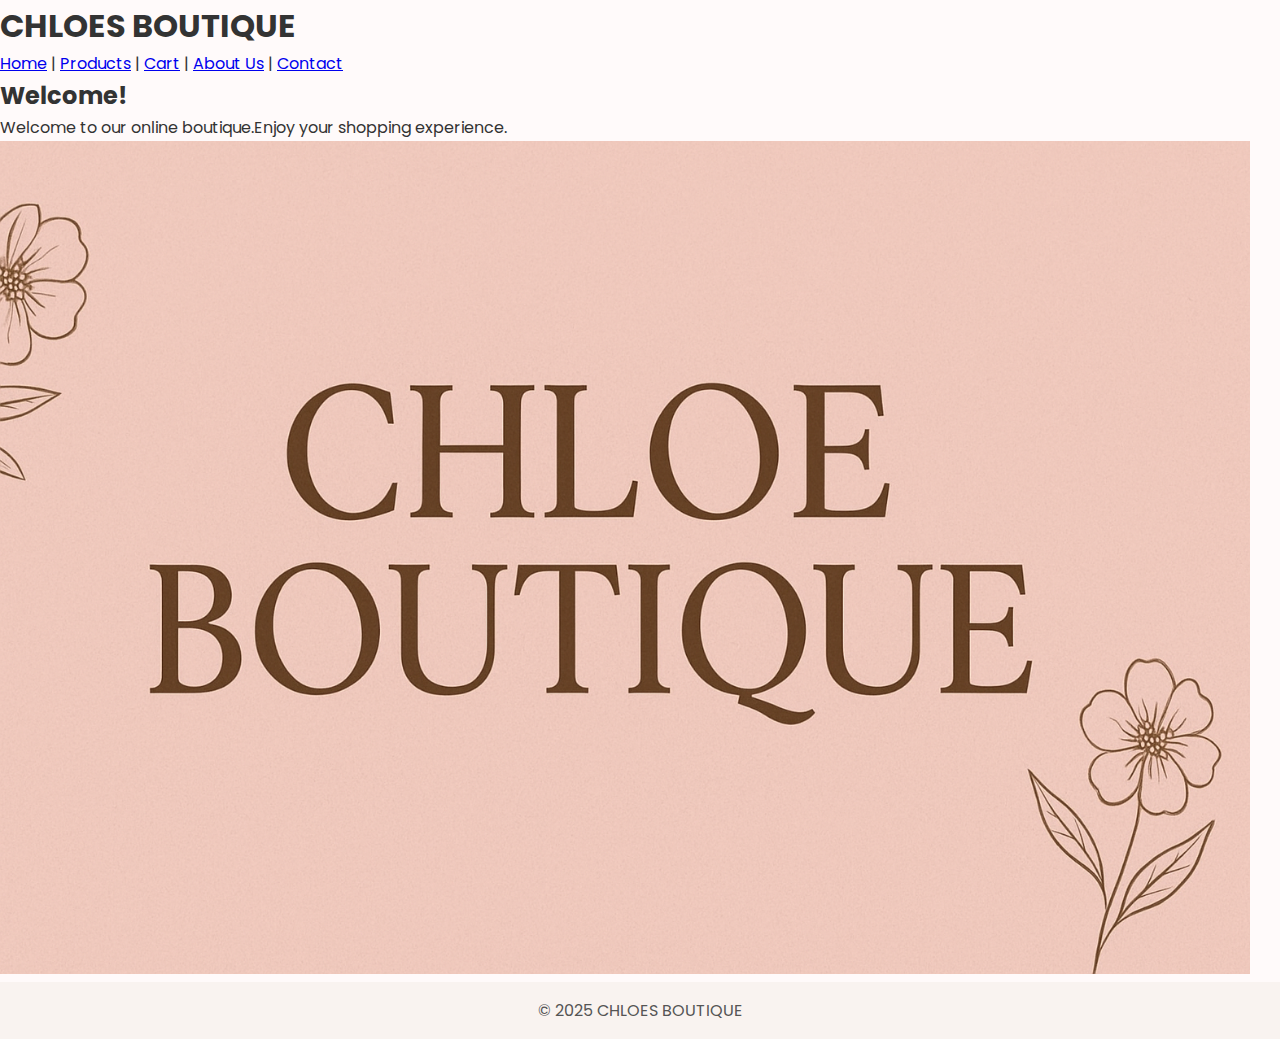
<file: index.html>
<!DOCTYPE html>
<html lang="en">
<head>
    <meta charset="UTF-8">
    <meta name="viewport" content="width=device-width, initial-scale=1.0">
    <title> Home - CHLOES BOUTIQUE </title>
</head>
<body>
    <header>
        <h1>CHLOES BOUTIQUE</h1>
        <nav>
            <link rel="stylesheet"href="style.css">
            <a href="index.html">Home</a> |
            <a href="products.html">Products</a> |
            <a href="cart.html">Cart</a> |
            <a href="about.html">About Us</a> |
            <a href="contact.html">Contact</a>
        </nav>
    </header>
    <main>
        <h2>Welcome!</h2>
            <p>Welcome to our online boutique.Enjoy your shopping experience.</p>
            <img src="Chloe Boutique Banner Design.png" alt="shopping Banner" width="1250">
        
    </main>
    <footer>
        <p>&copy; 2025 CHLOES BOUTIQUE</p>
    </footer>
    
</body>
</html>
</file>
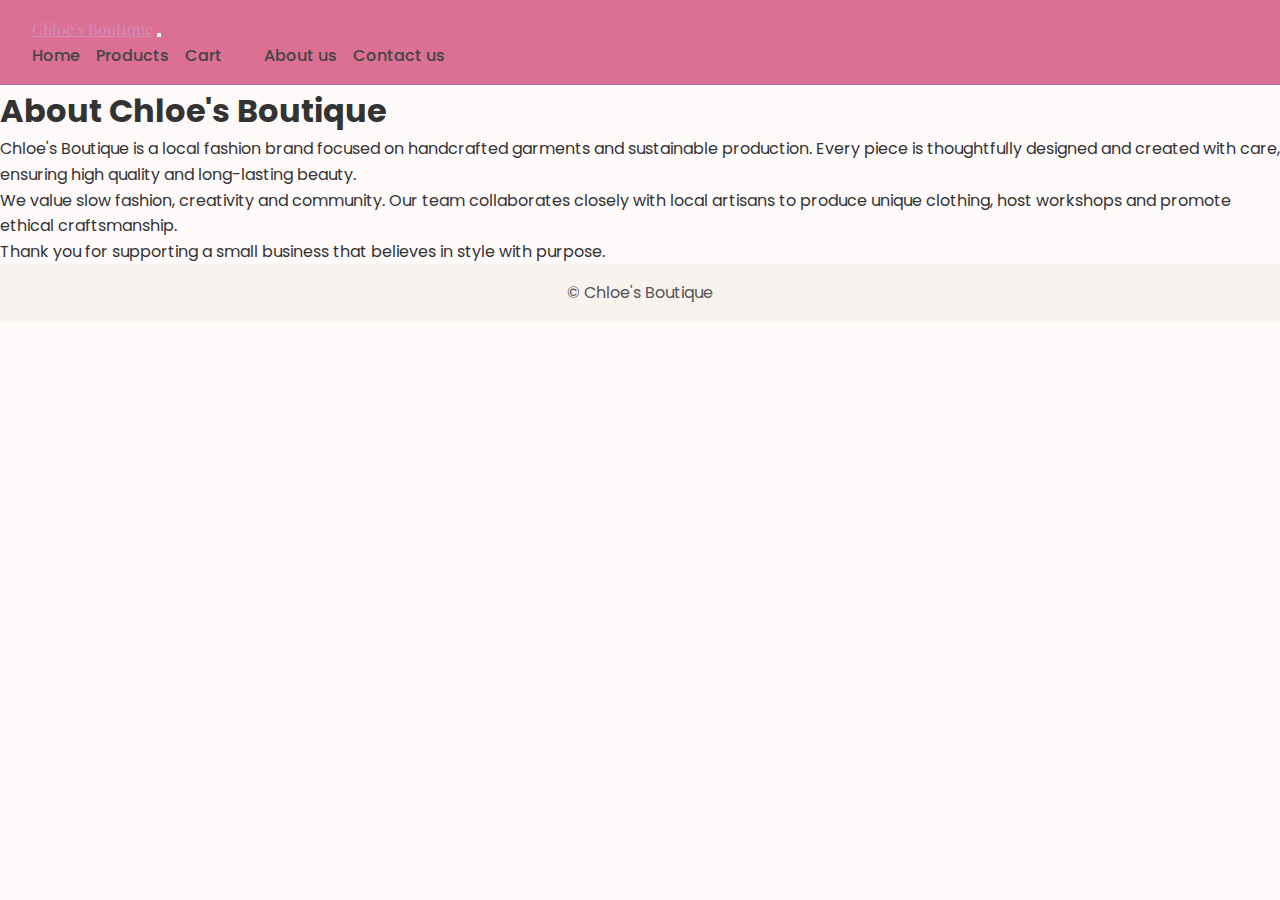
<file: about.html>
<!DOCTYPE html>
<html lang="en">
<head>
  <meta charset="utf-8">
  <meta name="viewport" content="width=device-width, initial-scale=1">

  <title>About Us — Chloe's Boutique</title>

  <!-- SEO -->
  <meta name="description" content="Learn about Chloe’s Boutique – our story, mission, sustainable fashion and artisan craftsmanship.">
  <link rel="canonical" href="https://st10492251.github.io/CHLOES-BOUTIQUE/about.html">

  <!-- OpenGraph for Social Preview -->
  <meta property="og:title" content="About Chloe’s Boutique">
  <meta property="og:description" content="Discover Chloe’s Boutique and our handcrafted, sustainably made garments.">
  <meta property="og:type" content="website">
  <meta property="og:image" content="images/logo.png">

  <!-- Styles & Script -->
  <link rel="stylesheet" href="style.css">
  <script defer src="script.js"></script>
</head>

<body class="about-page">

  <!-- HEADER -->
  <header class="header">
  <div class="container header-inner">

    <a class="logo" href="index.html">Chloe's Boutique</a>

    <button class="nav-toggle" id="navToggle">
      <i class="fa fa-bars"></i>
    </button>

    <nav class="nav" id="navMenu">
      <ul class="nav-list">
        <li><a href="index.html">Home</a></li>
        <li><a href="products.html">Products</a></li>
        <li><a href="cart.html">Cart <span class="cart-badge"></span></a></li>
        <li><a href="about.html">About us</a></li>
        <li><a href="contact.html">Contact us</a></li>
      </ul>
    </nav>

  </div>
</header>


  <!-- MAIN CONTENT -->
  <main class="container about-section">
    <h1>About Chloe's Boutique</h1>

    <div class="about-card">
      <p>
        Chloe's Boutique is a local fashion brand focused on handcrafted garments and sustainable production.
        Every piece is thoughtfully designed and created with care, ensuring high quality and long-lasting beauty.
      </p>

      <p>
        We value slow fashion, creativity and community. Our team collaborates closely with local artisans to produce
        unique clothing, host workshops and promote ethical craftsmanship.
      </p>

      <p>
        Thank you for supporting a small business that believes in style with purpose.
      </p>
    </div>
  </main>

  <!-- FOOTER -->
  <footer class="site-footer">
    <div class="container">
      <p>&copy; <span id="year"></span> Chloe's Boutique</p>
    </div>
  </footer>

</body>
</html>
</file>
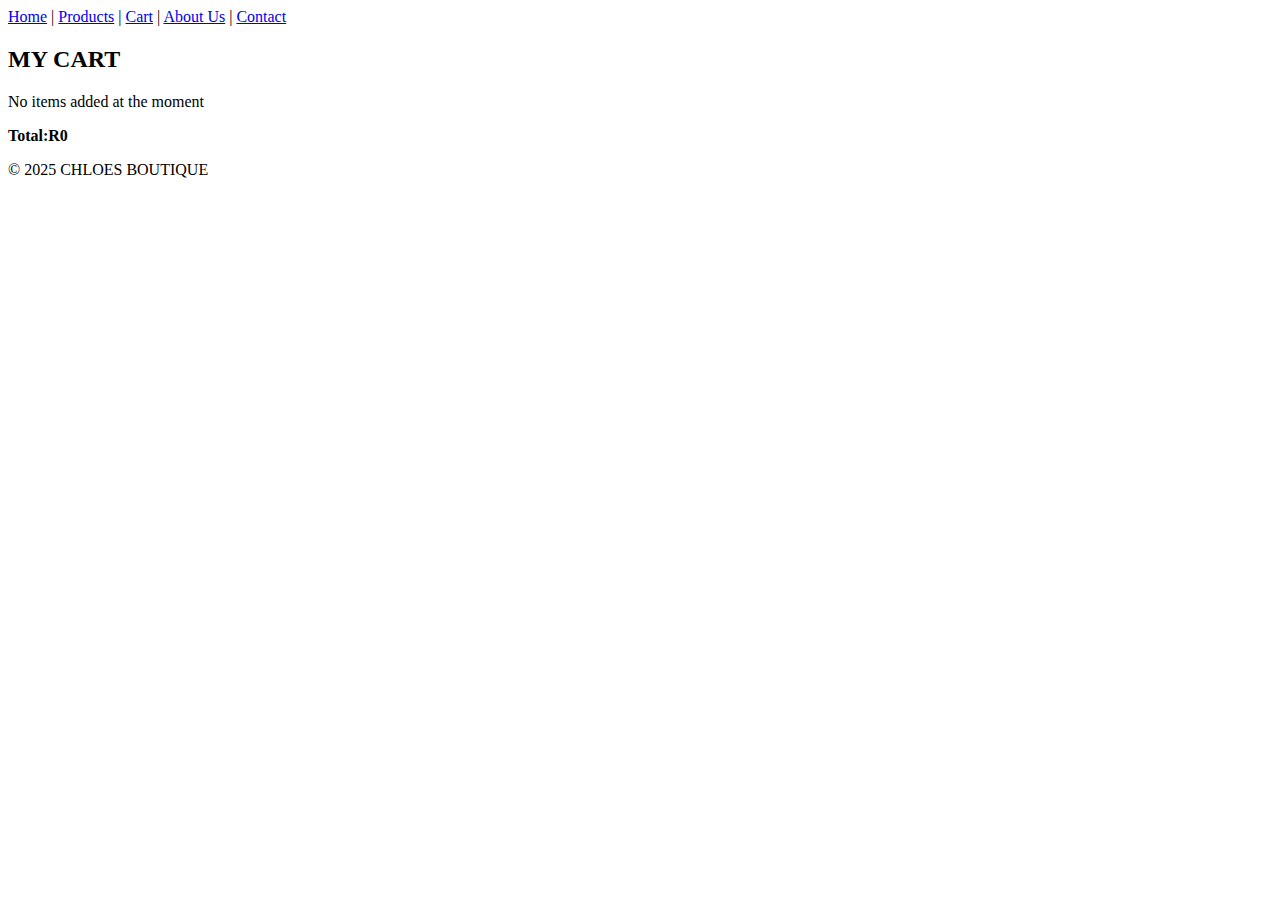
<file: cart.html>
<!DOCTYPE html>
<html lang="en">
<head>
    <meta charset="UTF-8">
    <meta name="viewport" content="width=device-width, initial-scale=1.0">
    <title>Cart - CHLOES BOUTIQUE</title>
</head>
<body>
    <header> 
        <nav>
        <a href="index.html">Home</a> |
        <a href="products.html">Products</a> |
        <a href="cart.html">Cart</a> |
        <a href="about.html">About Us</a> |
        <a href="contact.html">Contact</a>
    
        </nav>
    </header>
    <main>
        <h2>MY CART</h2>
        <p>No items added at the moment</p>

        <p><strong>Total:R0</strong></p>
    </main>
    <footer>
        <p>&copy; 2025 CHLOES BOUTIQUE</p>
    </footer>
    
</body>
</html>
</file>
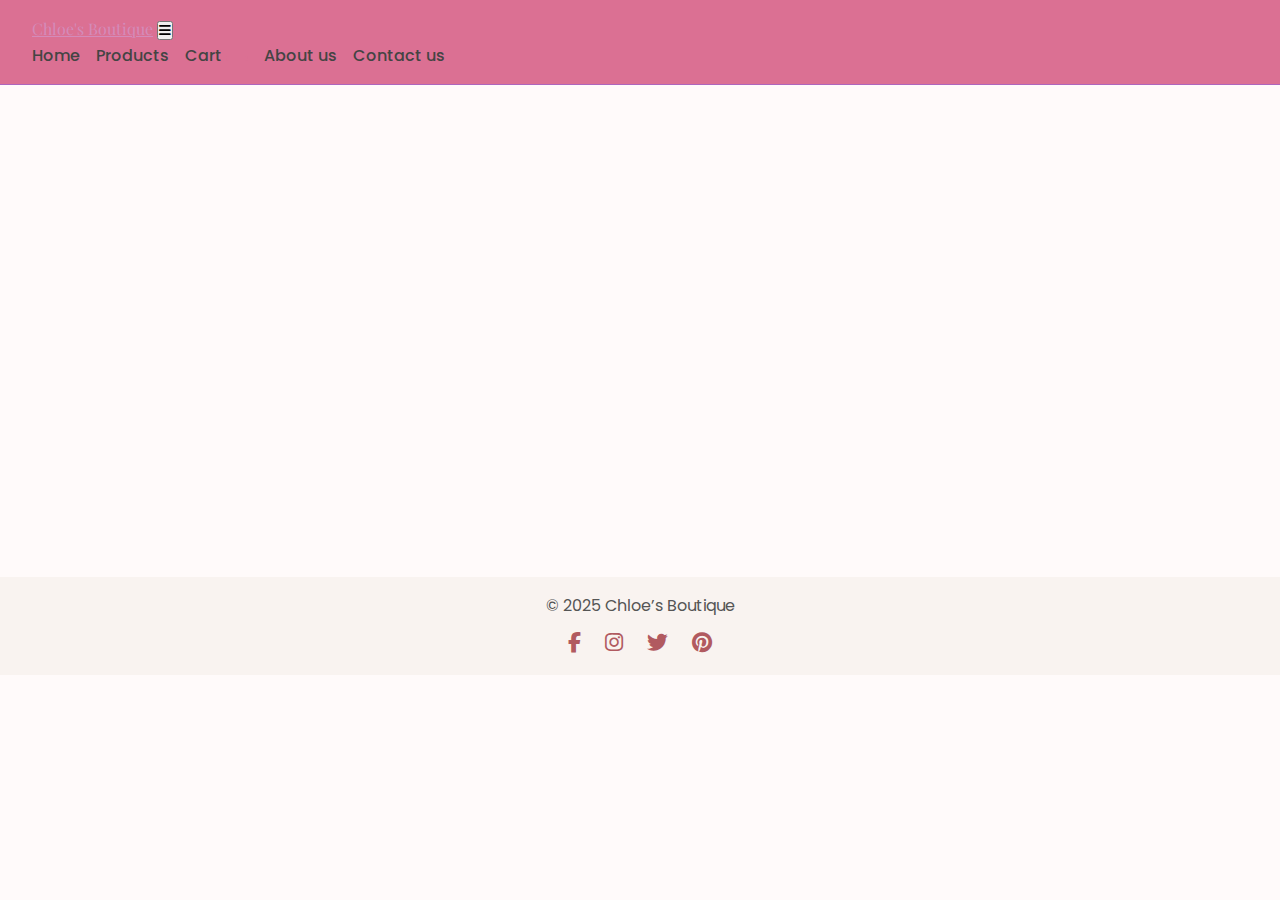
<file: contact.html>
<!DOCTYPE html>
<html lang="en">
<head>
  <meta charset="UTF-8" />
  <meta name="viewport" content="width=device-width, initial-scale=1.0" />
  <title>Contact Us — Chloe's Boutique</title>

  <!-- SEO -->
  <meta name="description" content="Contact Chloe’s Boutique for enquiries about orders, products, or support.">
  <link rel="canonical" href="https://st10492251.github.io/CHLOES-BOUTIQUE/contact.html">

  <!-- Social Media Preview -->
  <meta property="og:title" content="Contact Chloe’s Boutique">
  <meta property="og:description" content="Have a question? Get in touch with Chloe’s Boutique.">
  <meta property="og:type" content="website">
  <meta property="og:image" content="images/logo.png">

  <!-- CSS -->
  <link rel="stylesheet" href="style.css" />
  <link rel="stylesheet" href="https://cdnjs.cloudflare.com/ajax/libs/font-awesome/6.6.0/css/all.min.css">

  <!-- Script -->
  <script defer src="script.js"></script>

</head>

<body class="contact-page">

  <!-- HEADER -->
  
    <header class="header">
  <div class="container header-inner">

    <a class="logo" href="index.html">Chloe's Boutique</a>

    <button class="nav-toggle" id="navToggle">
      <i class="fa fa-bars"></i>
    </button>

    <nav class="nav" id="navMenu">
      <ul class="nav-list">
        <li><a href="index.html">Home</a></li>
        <li><a href="products.html">Products</a></li>
        <li><a href="cart.html">Cart <span class="cart-badge"></span></a></li>
        <li><a href="about.html">About us</a></li>
        <li><a href="contact.html">Contact us</a></li>
      </ul>
    </nav>

  </div>
</header>


  <!-- CONTACT FORM -->
  <section class="form-section fade-in container">
    <h2>Contact Us</h2>

    <form id="contactForm" class="contact-form">
      <label for="name">Full Name</label>
      <input type="text" id="name" required>

      <label for="email">Email</label>
      <input type="email" id="email" required>

      <label for="message">Message</label>
      <textarea id="message" required></textarea>

      <button type="submit" class="btn">Send Message</button>
    </form>
  </section>

  <!-- FOOTER -->
  <footer class="site-footer">
    <p>&copy; 2025 Chloe’s Boutique</p>

    <div class="social-icons">
      <a href="https://facebook.com" target="_blank"><i class="fab fa-facebook-f"></i></a>
      <a href="https://instagram.com" target="_blank"><i class="fab fa-instagram"></i></a>
      <a href="https://twitter.com" target="_blank"><i class="fab fa-twitter"></i></a>
      <a href="https://pinterest.com" target="_blank"><i class="fab fa-pinterest"></i></a>
    </div>
  </footer>

</body>
</html>
</file>
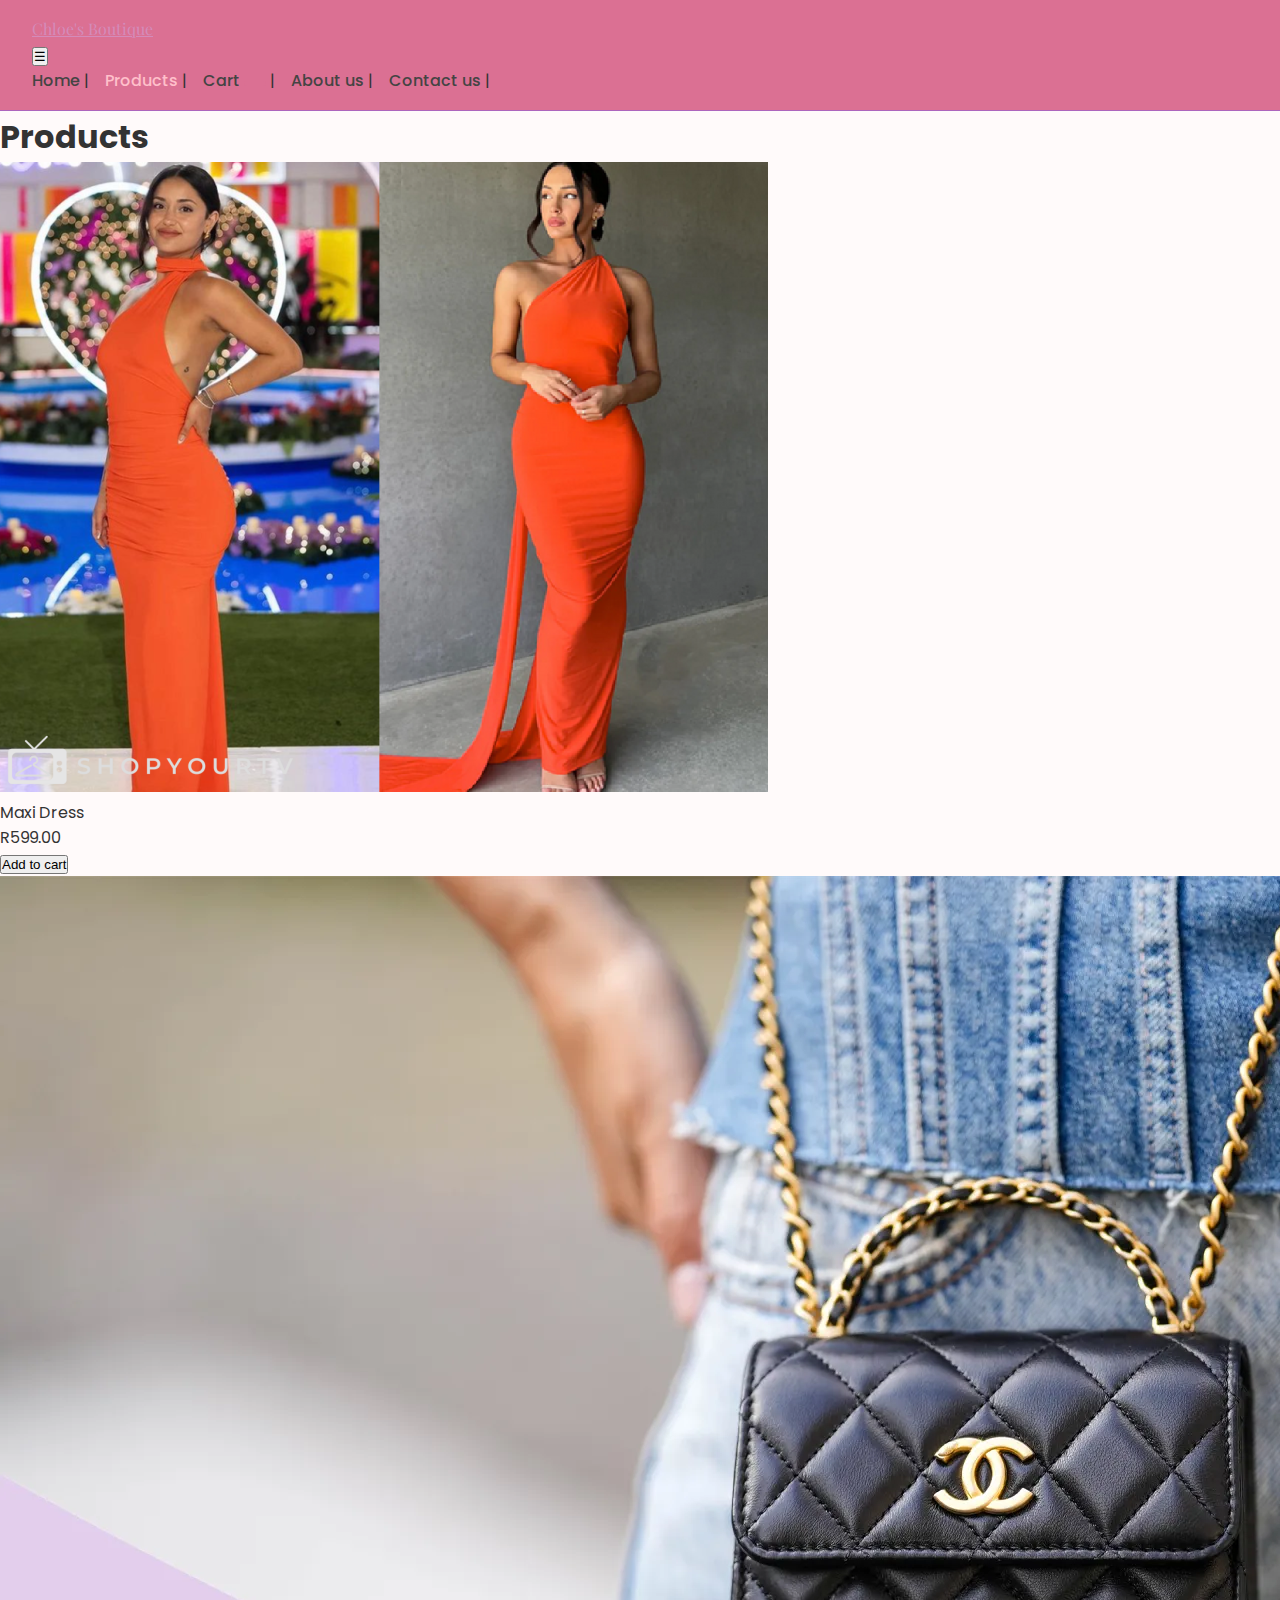
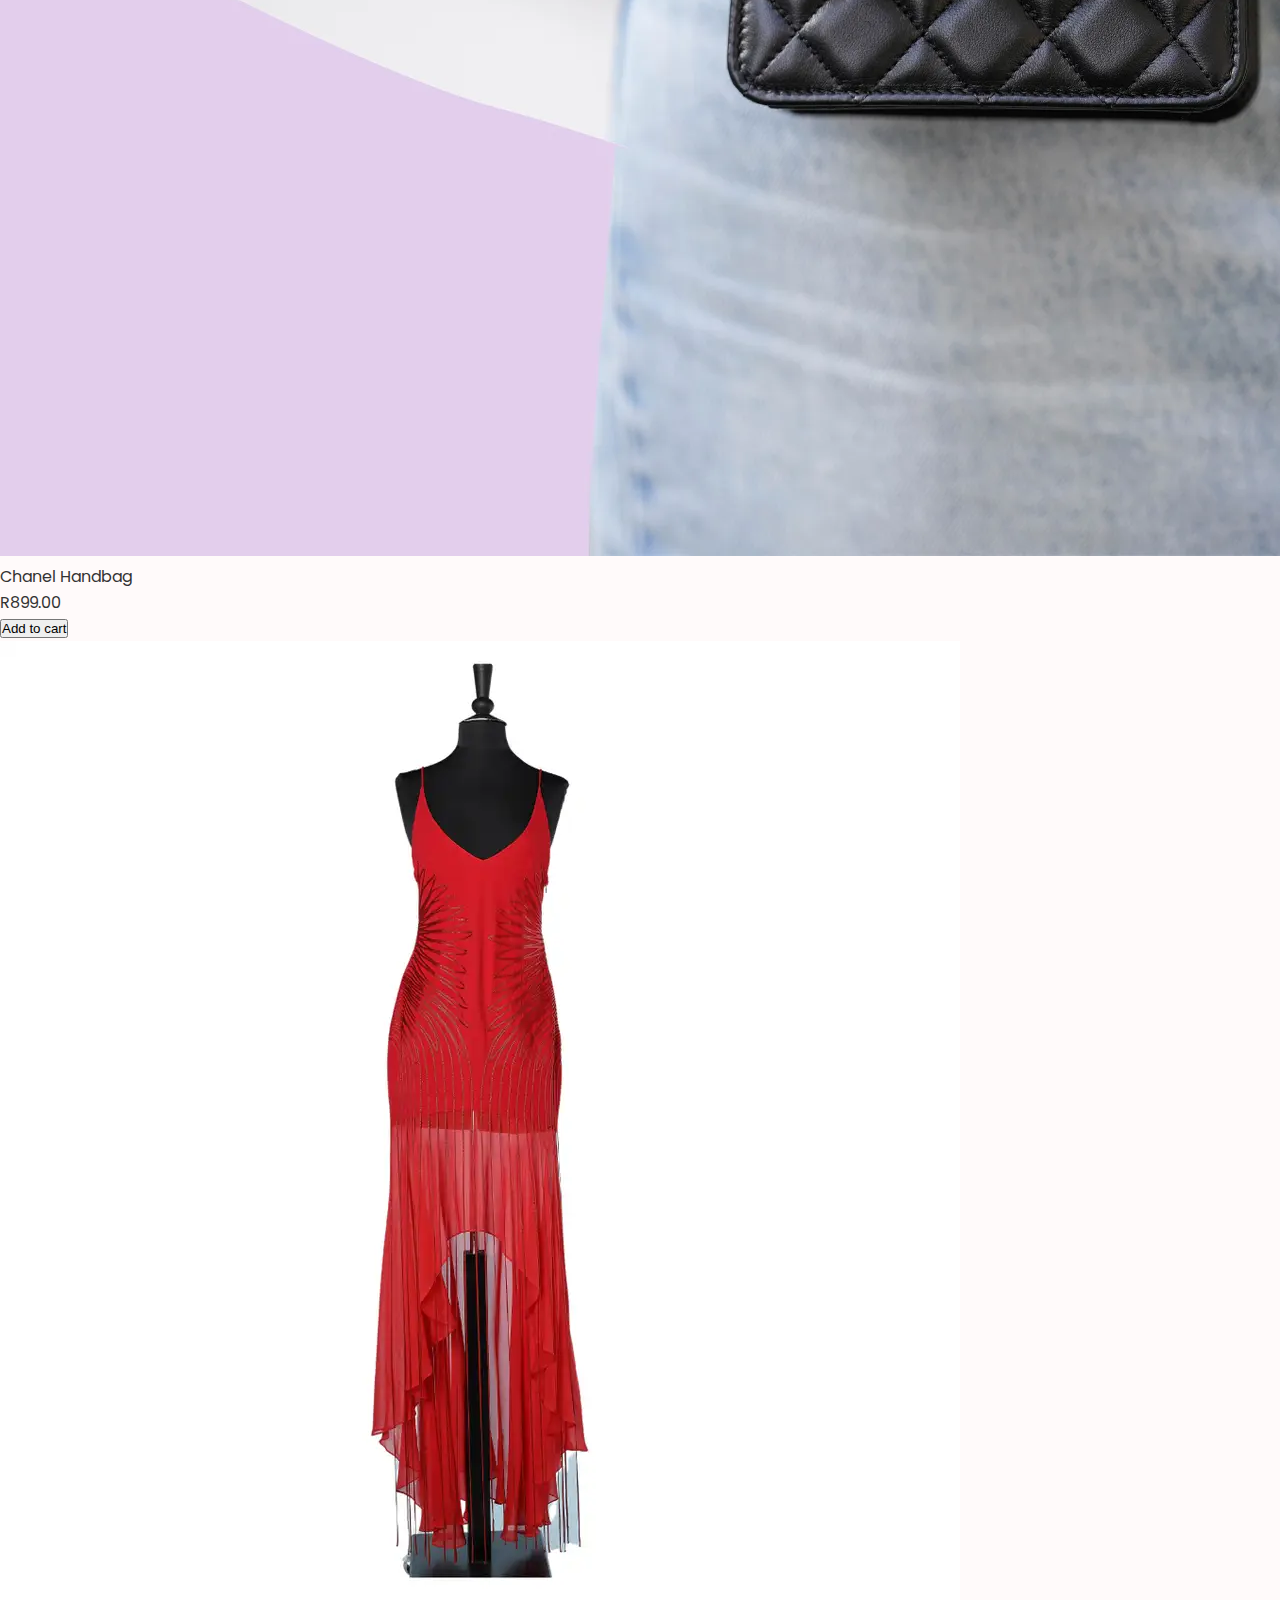
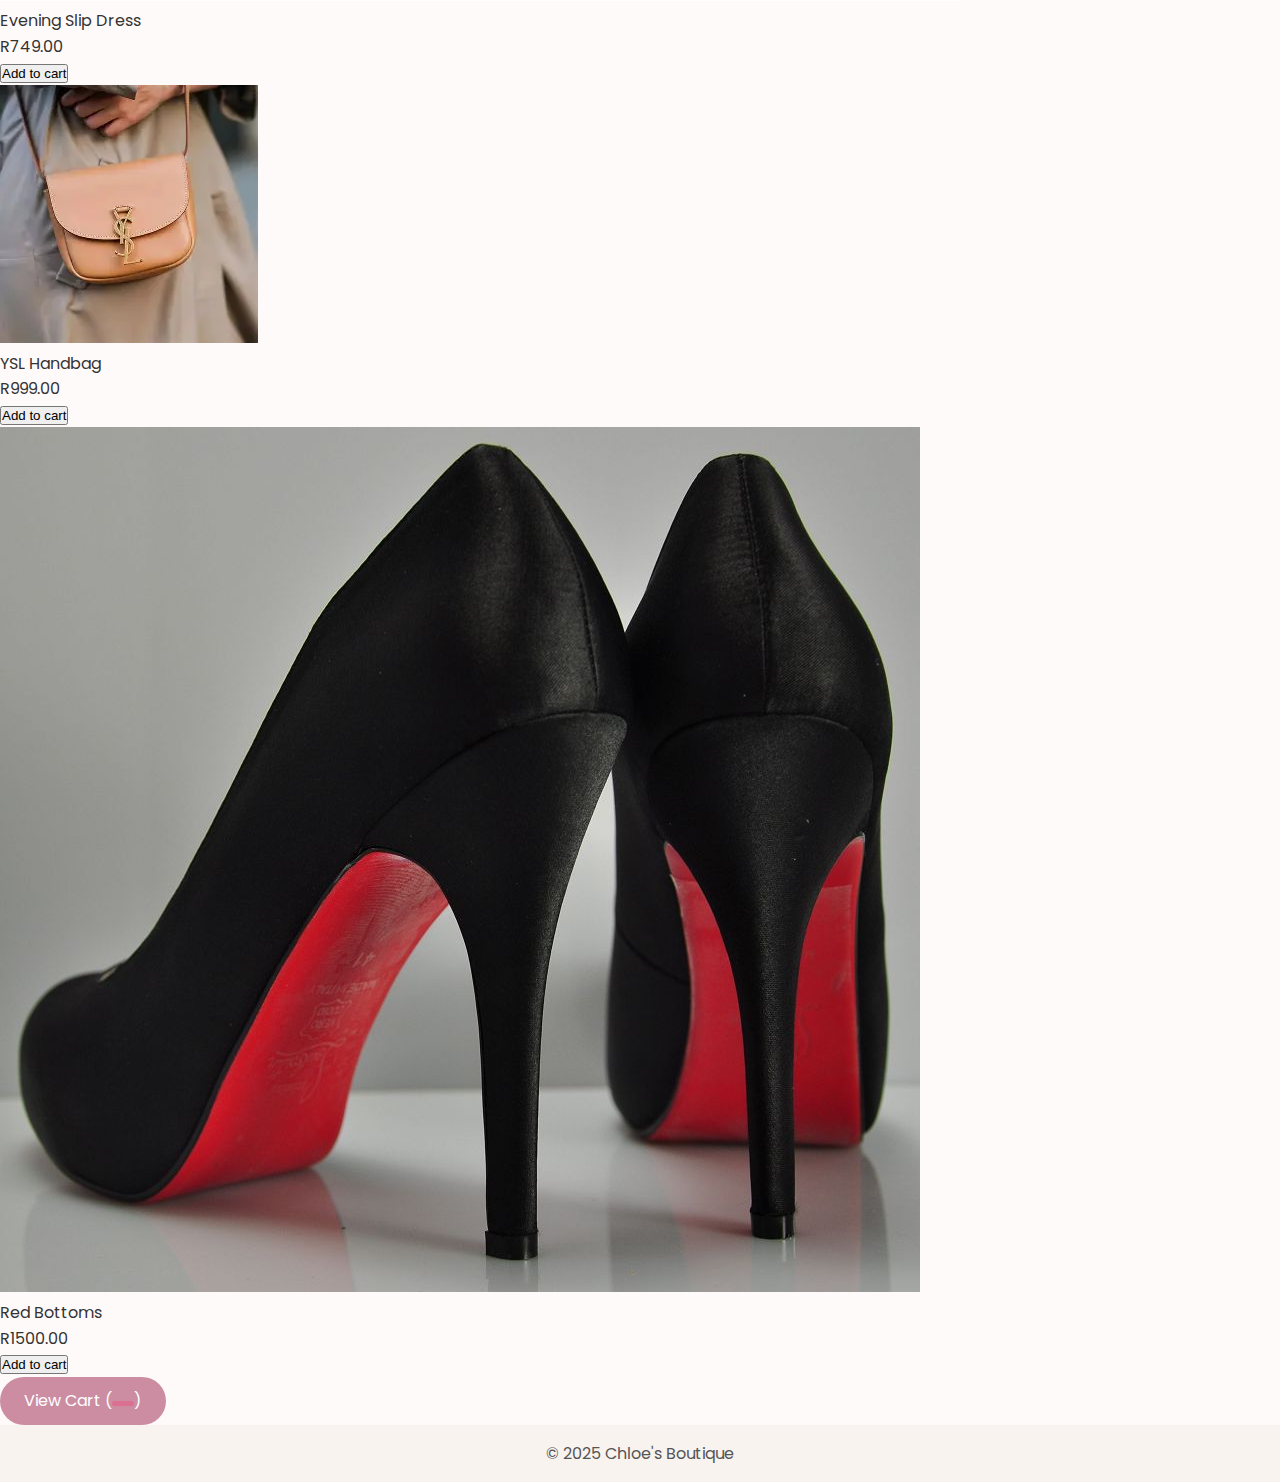
<file: products.html>
<!doctype html>
<html lang="en">
<head>
  <meta charset="utf-8">
  <meta name="viewport" content="width=device-width,initial-scale=1">
  <title>Products — Chloe's Boutique</title>
  <meta name="description" content="Browse Chloe's Boutique product catalog: dresses, handbags and accessories.">
  <link rel="stylesheet" href="style.css">
  <link href="https://fonts.googleapis.com/css2?family=Playfair+Display:wght@600&family=Poppins:wght@300;400;600&display=swap" rel="stylesheet">
  <script defer src="script.js"></script>  
</head>

<body class="products-page">

  <header class="header">
    <div class="container header-inner">
      <a class="logo" href="index.html">Chloe's Boutique</a>
      <nav class="nav">
        <button class="nav-toggle" aria-label="Open menu">☰</button>

        <ul class="nav-list">
          <li><a href="index.html"> Home </a> | </li>

          <li><a href="products.html" class="active"> Products </a> | </li>

          <li><a href="cart.html"> Cart <span class="cart-badge"> </span></a> | </li>

          <li><a href="about.html"> About us </a> | </li>
          
          <li><a href="contact.html"> Contact us </a> | </li>
        </ul>

      </nav>
    </div>
  </header>

  <main class="container product-section">

    <h1>Products</h1>

    <div class="products-grid" id="productsGrid">

      <!-- PRODUCT 1 -->
      <article class="product-card" 
        data-id="dress-001" 
        data-name="Maxi Dress" 
        data-price="599.00" 
        data-image="Orange maxi dress.png">

        <img src="Orange maxi dress.png" alt="Maxi Dress">
        <div class="product-name">Maxi Dress</div>
        <div class="product-price">R599.00</div>

        <button 
          class="add-to-cart"
          data-id="dress-001"
          data-name="Maxi Dress"
          data-price="599.00"
          data-image="Orange maxi dress.png">
          Add to cart
        </button>
      </article>

      <!-- PRODUCT 2 -->
      <article class="product-card" 
        data-id="bag-001" 
        data-name="Chanel Handbag" 
        data-price="899.00" 
        data-image="chanel CROSSBODY BAG.webp">

        <img src="chanel CROSSBODY BAG.webp" alt="Chanel Handbag">
        <div class="product-name">Chanel Handbag</div>
        <div class="product-price">R899.00</div>

        <button 
          class="add-to-cart"
          data-id="bag-001"
          data-name="Chanel Handbag"
          data-price="899.00"
          data-image="chanel CROSSBODY BAG.webp">
          Add to cart
        </button>
      </article>

      <!-- PRODUCT 3 -->
      <article class="product-card" 
        data-id="dress-002" 
        data-name="Evening Slip Dress" 
        data-price="749.00" 
        data-image="RED DRESS.webp">

        <img src="RED DRESS.webp" alt="Evening Slip Dress">
        <div class="product-name">Evening Slip Dress</div>
        <div class="product-price">R749.00</div>

        <button 
          class="add-to-cart"
          data-id="dress-002"
          data-name="Evening Slip Dress"
          data-price="749.00"
          data-image="RED DRESS.webp">
          Add to cart
        </button>
      </article>

      <!-- PRODUCT 4 -->
      <article class="product-card" 
        data-id="bag-002" 
        data-name="YSL Handbag" 
        data-price="999.00" 
        data-image="ysl cross body bag.webp">

        <img src="ysl cross body bag.webp" alt="YSL Handbag">
        <div class="product-name">YSL Handbag</div>
        <div class="product-price">R999.00</div>

        <button 
          class="add-to-cart"
          data-id="bag-002"
          data-name="YSL Handbag"
          data-price="999.00"
          data-image="ysl cross body bag.webp">
          Add to cart
        </button>
      </article>

      <!-- PRODUCT 5 -->
      <article class="product-card" 
        data-id="shoe-001" 
        data-name="Red Bottoms" 
        data-price="1500.00" 
        data-image="red bottoms.jfif">

        <img src="red bottoms.jfif" alt="Red Bottoms">
        <div class="product-name">Red Bottoms</div>
        <div class="product-price">R1500.00</div>

        <button 
          class="add-to-cart"
          data-id="shoe-001"
          data-name="Red Bottoms"
          data-price="1500.00"
          data-image="red bottoms.jfif">
          Add to cart
        </button>
      </article>

    </div>

    <p class="text-center">
      <a class="btn" href="cart.html">View Cart (<span class="cart-badge"></span>)</a>
    </p>

  </main>

  <footer class="site-footer">
    <div class="container">
      <p>&copy; <span id="year">2025</span> Chloe's Boutique</p>
    </div>
  </footer>

</body>
</html>
</file>
<file: style.css>
@import url('https://fonts.googleapis.com/css2?family=Playfair+Display:wght@600&family=Poppins:wght@300;400;500&display=swap');

/* ============================================================
   CHLOE'S BOUTIQUE — FULL WEBSITE STYLESHEET
   Modern | Feminine | Responsive | Pink Palette
   ============================================================ */

/* ============================================================
   GLOBAL COLOR SYSTEM (UPDATED TO STRONGER PINK SHADES)
============================================================ */
:root {
  --font-main: 'Poppins', sans-serif;
  --color-dark: #333;
  --color-muted: #777;

  /* DEFAULT (Homepage) */
  --page-bg: #ffe6f0;                 /* baby pink */
  --page-surface: #ffd6e8;            /* soft candy pink */
  --page-accent: #ff8ab3;             /* bright rose pink */
  --page-accent-contrast: #7a2e4c;    /* deep plum rose */
}

/* ============================================================
   PAGE-SPECIFIC THEMES — STRONGER PINK SHADES
============================================================ */

/* ------------------- PRODUCTS PAGE ----------------------- */
.products-page {
  --page-bg: #ffe0ec;                 /* soft bubblegum pink */
  --page-surface: #ffcce0;            /* light cherry blossom pink */
  --page-accent: #ff77aa;             /* vibrant hot pink */
  --page-accent-contrast: #6f1e3a;    /* strong wine pink */
}

/* ------------------- CART PAGE ----------------------- */
.cart-page {
  --page-bg: #ffdeef;                 /* pastel pink */
  --page-surface: #ffcade;            /* marshmallow pink */
  --page-accent: #ff6f9e;             /* deeper fuchsia rose */
  --page-accent-contrast: #661c35;    /* dark raspberry */

}
/* -----------------------------------------------------
   GLOBAL RESET + BASE STYLE
----------------------------------------------------- */
* {
  margin: 0;
  padding: 0;
  box-sizing: border-box;
}

body {
  font-family: 'Poppins', sans-serif;
  background: #fffafa;
  color: #333;
  line-height: 1.6;
}

/* -----------------------------------------------------
   HEADER + NAVIGATION
----------------------------------------------------- */
.header {
  background: palevioletred;
  padding: 1rem 2rem;
  border-bottom: 1px solid #ad65bd;
  position: sticky;
  top: 0;
  z-index: 10;
}

.logo {
  font-family: 'Playfair Display', serif;
  color: #d48bba;
}

/* Navigation */
.nav ul {
  list-style: none;
  display: flex;
  gap: 1rem;
}

.nav a {
  text-decoration: none;
  color: #444;
  font-weight: 500;
  transition: color 0.3s;
}

.nav a:hover,
.nav a.active {
  color: pink;
}

/* Mobile Menu Button */
#menu-toggle {
  display: none;
  background: none;
  border: none;
  font-size: 1.5rem;
}

/* -----------------------------------------------------
   HERO SECTION
----------------------------------------------------- */
.hero {
  text-align: center;
  padding: 5rem 2rem;
  background: #df80a0;
}

.hero h2 {
  font-family: 'Playfair Display', serif;
  color: #8e3659;
}

.hero .btn {
  margin-top: 1.5rem;
}

/* -----------------------------------------------------
   BUTTONS
----------------------------------------------------- */
.btn {
  background: rgb(204, 141, 162);
  color: #fff;
  padding: 0.7rem 1.5rem;
  border-radius: 2rem;
  text-decoration: none;
  display: inline-block;
  transition: all 0.3s;
}

.btn:hover {
  background: #b15a60;
  transform: scale(1.05);
}

.btn.secondary {
  background: #f2f2f2;
  color: #333;
  margin-left: 0.5rem;
}

/* -----------------------------------------------------
   GALLERY GRID
----------------------------------------------------- */
.gallery {
  padding: 40px 0;
  text-align: center;
}

.gallery h2 {
  font-size: 2rem;
  margin-bottom: 20px;
  color: pink;
}

.gallery-grid {
  display: grid;
  grid-template-columns: repeat(auto-fit, minmax(220px, 1fr));
  gap: 15px;
  padding: 0 10px;
}

.gallery-item {
  overflow: hidden;
  border-radius: 10px;
  cursor: pointer;
  transition: transform .3s ease, box-shadow .3s ease;
}

.gallery-item img {
  width: 100%;
  height: 260px;
  object-fit: cover;
  display: block;
}

.gallery-item:hover {
  transform: scale(1.03);
  box-shadow: 0 8px 20px rgba(0,0,0,0.15);
}

/* -----------------------------------------------------
   LIGHTBOX
----------------------------------------------------- */
#galleryLightbox {
  position: fixed;
  top: 0;
  left: 0;
  width: 100%;
  height: 100%;
  background: rgba(0,0,0,.85);
  display: none;
  align-items: center;
  justify-content: center;
  z-index: 9999;
  padding: 20px;
}

#galleryLightbox.open {
  display: flex;
}

#galleryLightbox img {
  max-width: 90%;
  max-height: 80vh;
  border-radius: 10px;
  box-shadow: 0 0 20px rgba(255, 255, 255, 0.3);
}

#galleryLightbox .close-btn {
  position: absolute;
  top: 25px;
  right: 35px;
  font-size: 2.5rem;
  color: pink;
  cursor: pointer;
  transition: transform .2s ease;
}

#galleryLightbox .close-btn:hover {
  transform: scale(1.2);
}

/* -----------------------------------------------------
   CART SYSTEM STYLES
----------------------------------------------------- */

/* Cart Badge */
.cart-badge {
  display: inline-block;
  background: palevioletred;
  color: #fff;
  border-radius: 999px;
  padding: 0.15rem 0.5rem;
  font-size: 0.9rem;
  min-width: 22px;
  text-align: center;
}

/* Cart Table */
.cart-table {
  width: 100%;
  border-collapse: collapse;
  margin-top: 1rem;
}

.cart-table th,
.cart-table td {
  padding: 0.6rem 0.8rem;
  border-bottom: 1px solid #eee;
  text-align: left;
}

.cart-thumb {
  width: 60px;
  height: 60px;
  object-fit: cover;
  border-radius: 6px;
  margin-right: 0.5rem;
}

/* Cart Totals */
.totals-row {
  margin-top: 0.5rem;
  font-size: 1rem;
}

.total {
  font-size: 1.1rem;
}

/* -----------------------------------------------------
   FORMS (Contact, Checkout)
----------------------------------------------------- */
.form-section {
  padding: 3rem;
  text-align: center;
}

form {
  max-width: 500px;
  margin: auto;
  display: flex;
  flex-direction: column;
  gap: 1rem;
}

input, textarea, select {
  padding: 0.8rem;
  border: 1px solid #ccc;
  border-radius: 8px;
}

/* -----------------------------------------------------
   FOOTER
----------------------------------------------------- */
footer {
  background: #f9f3f0;
  padding: 1rem;
  text-align: center;
  color: #555;
}

.social-icons {
  margin-top: 0.5rem;
}

.social-icons a {
  color: #b15a60;
  margin: 0 10px;
  font-size: 1.3rem;
  transition: transform 0.3s, color 0.3s;
}

.social-icons a:hover {
  color: #d48b91;
  transform: scale(1.2);
}

/* -----------------------------------------------------
   ANIMATIONS
----------------------------------------------------- */
@keyframes fadeInUp {
  to {
    opacity: 1;
    transform: translateY(0);
  }
}

.fade-in {
  opacity: 0;
  transform: translateY(20px);
  animation: fadeInUp 0.8s forwards;
}

/* -----------------------------------------------------
   RESPONSIVE MEDIA QUERIES
----------------------------------------------------- */

/* Navigation Responsiveness */
@media (max-width: 768px) {
  .nav ul {
    flex-direction: column;
    display: none;
  }

  #menu-toggle {
    display: block;
  }

  .nav.open ul {
    display: flex;
  }
}

/* Cart table responsive */
@media (max-width: 700px) {
  .cart-table thead {
    display: none;
  }

  .cart-table tr {
    display: block;
    margin-bottom: 1rem;
    border: 1px solid #f0f0f0;
    padding: 0.6rem;
    border-radius: 8px;
  }

  .cart-table td {
    display: block;
    padding: 0.2rem 0;
  }
}
</file>
